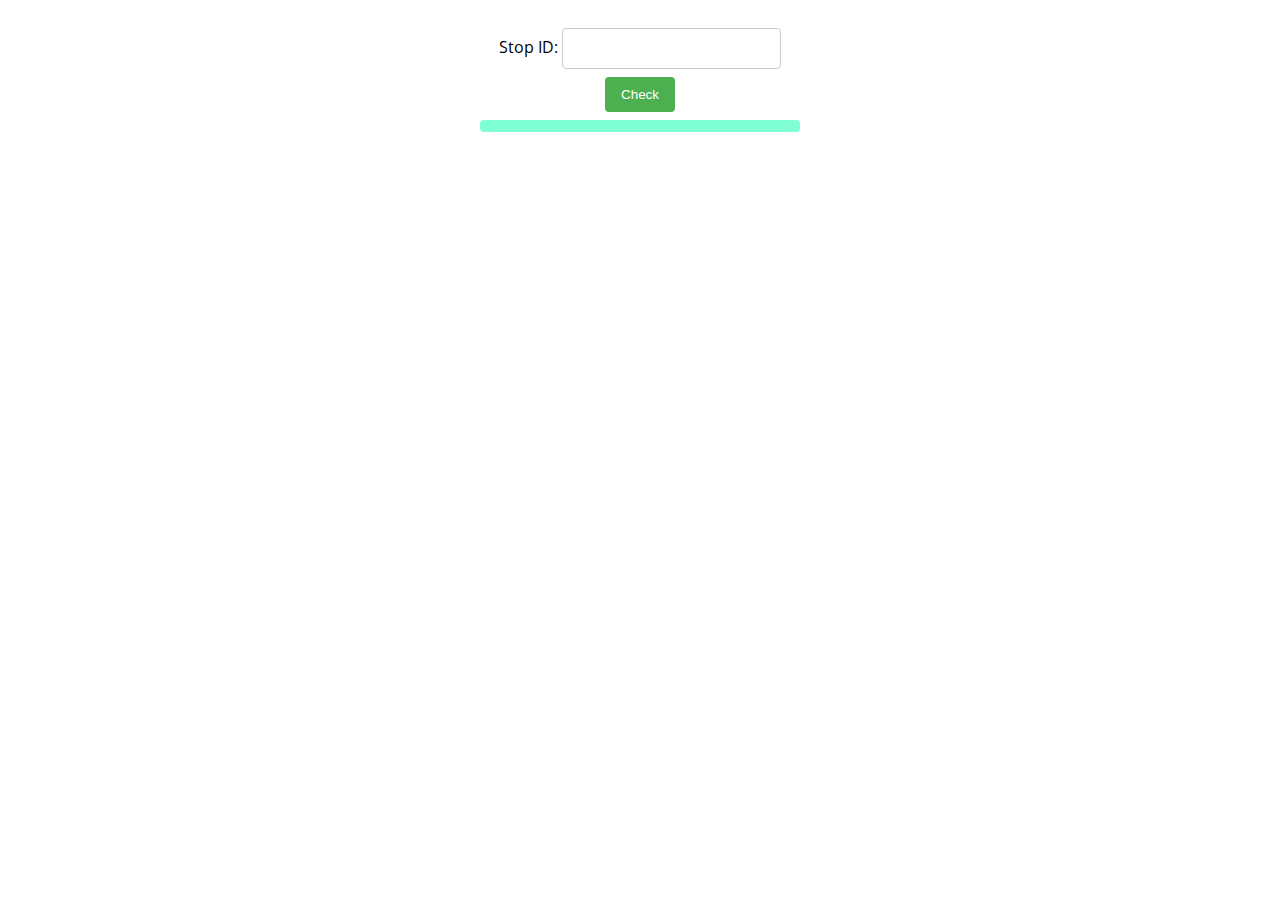
<file: Asynchronous Programming Ex/01.Bus-Stop/index.html>
<!DOCTYPE html>
<html lang="en">

<head>
    <meta charset="UTF-8">
    <title>Bus Stop</title>
    <link rel="stylesheet" href="./styles.css">
</head>

<body>
    <div id="stopInfo" style="width:20em">
        <div>
            <label for="stopId">Stop ID: </label>
            <input id="stopId" type="text">
            <input id="submit" type="button" value="Check" onclick="getInfo()"></div>
        <div id="result">
            <div id="stopName"></div>
            <ul id="buses"></ul>
        </div>
    </div>
    <script src="./app.js"></script>
</body>

</html>
</file>
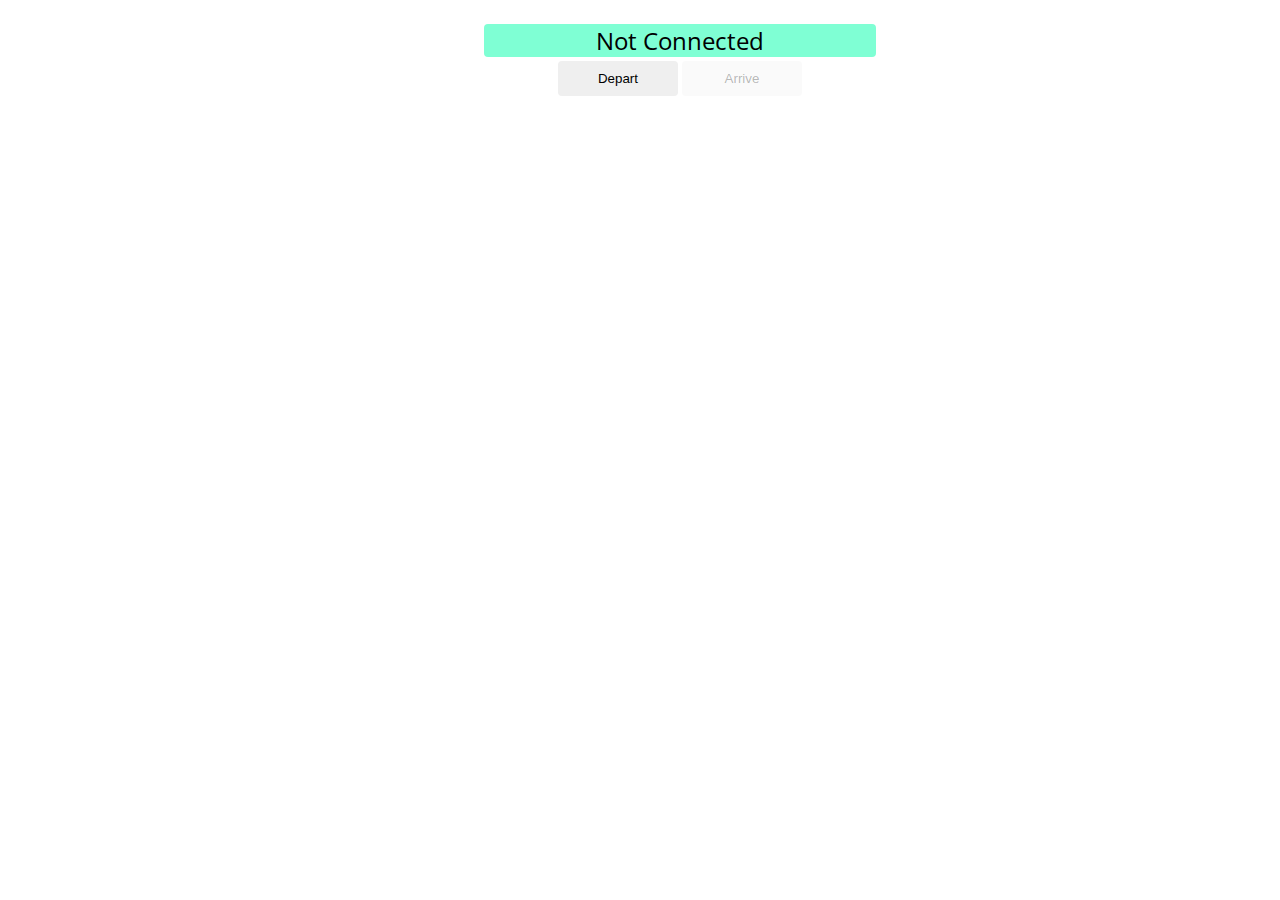
<file: Asynchronous Programming Ex/02.Bus-Schedule/index.html>
<!DOCTYPE html>
<html lang="en">

<head>
    <meta charset="UTF-8">
    <title>Bus Schedule</title>
    <link rel="stylesheet" href="./styles.css">
</head>

<body>
    <div id="schedule">
        <div id="info"><span class="info">Not Connected</span></div>
        <div id="controls">
            <input id="depart" value="Depart" type="button" onclick="result.depart()">
            <input id="arrive" value="Arrive" type="button" onclick="result.arrive()" disabled="true">
        </div>
    </div>
    <script src="./app.js"></script>
</body>

</html>
</file>
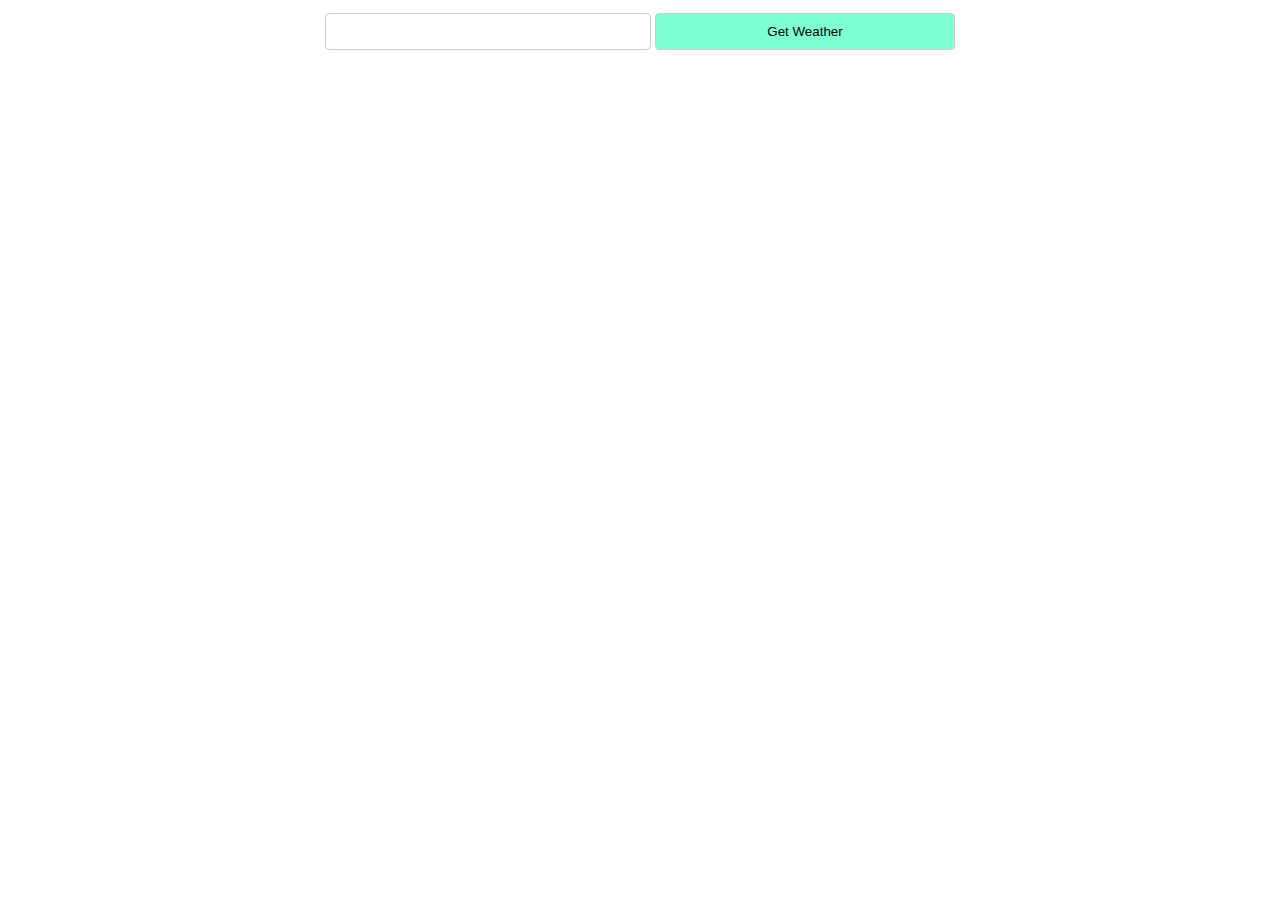
<file: Asynchronous Programming Ex/03.Forecaster/index.html>
<!DOCTYPE html>
<html lang="en">

<head>
    <meta charset="UTF-8">
    <title>Forecaster</title>
    <link rel="stylesheet" href="./styles.css">
</head>

<body>
    <div id="content">
        <div id="request">
            <input id="location" class='bl' type="text">
            <input id="submit" class="bl" type="button" value="Get Weather">
        </div>
        
        <div id="forecast" style="display:none">
            <div id="current">
                <div class="label">Current conditions</div>
            </div>
            <div id="upcoming">
                <div class="label">Three-day forecast</div>
            </div>
        </div>
    </div>
    <script src="./app.js"></script>
</body>

</html>
</file>
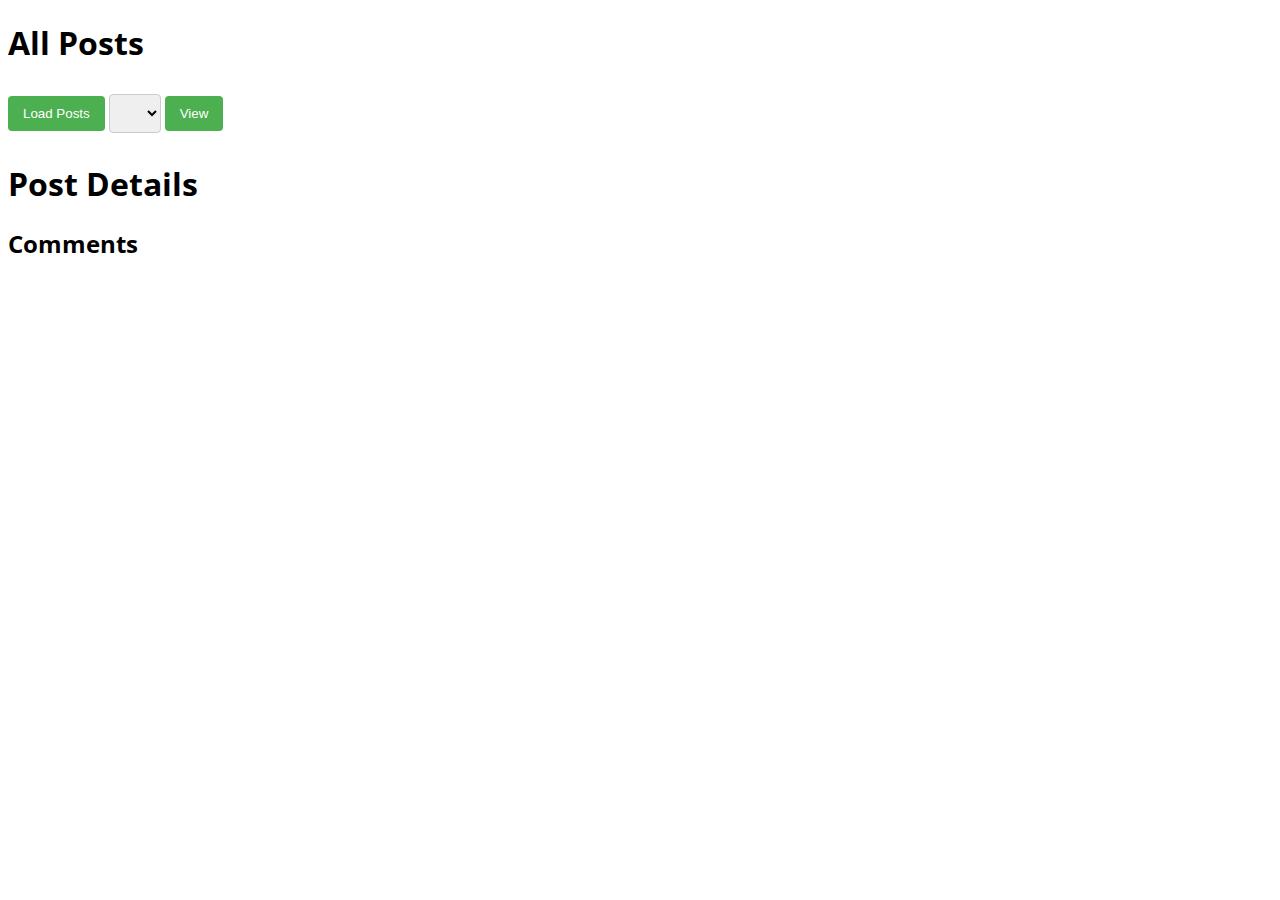
<file: Asynchronous Programming Ex/06.Blog/index.html>
<!DOCTYPE html>
<html>

<head>
    <meta charset="UTF-8">
    <title>Blog</title>
    <link rel="stylesheet" href="./styles.css">
</head>

<body>
    <h1>All Posts</h1>
    <button id="btnLoadPosts">Load Posts</button>
    <select id="posts"></select>
    <button id="btnViewPost">View</button>
    <h1 id="post-title">Post Details</h1>
    <p id="post-body"></p>
    <h2>Comments</h2>
    <ul id="post-comments"></ul>
    <script src="app.js"></script>
</body>

</html>
</file>
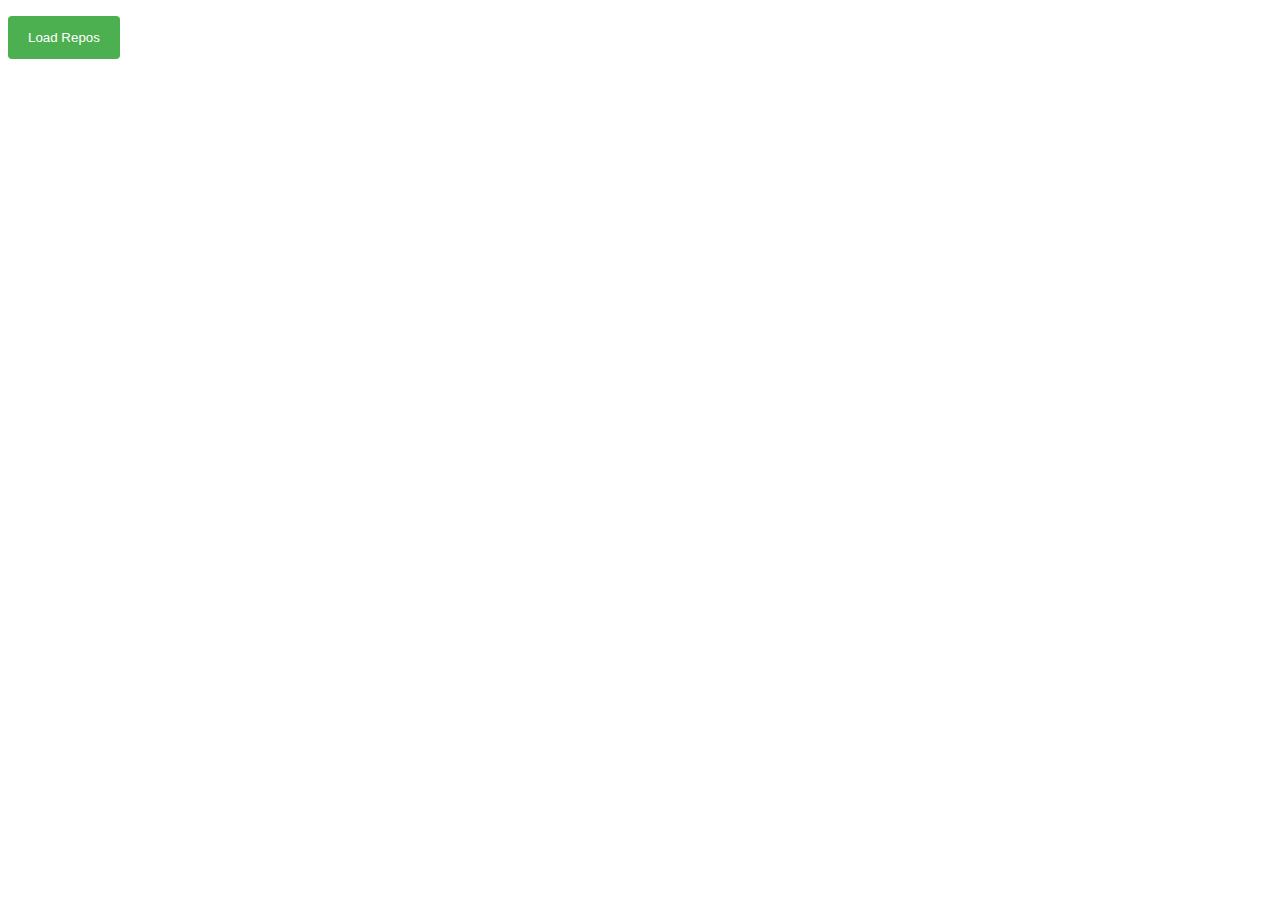
<file: Asynchronous Programming Lab/01.XHR/index.html>
<!DOCTYPE html>
<html lang="en">

<head>
    <meta charset="UTF-8">
    <meta name="viewport" content="width=device-width, initial-scale=1.0">
    <meta http-equiv="X-UA-Compatible" content="ie=edge">
    <link rel="stylesheet" type="text/css" href="./styles/styles.css" />
    <title>Document</title>
</head>

<body>
    <button onclick="loadRepos()">Load Repos</button>
    <div id="res"></div>
    <script src="./scripts/app.js"></script>
</body>

</html>
</file>
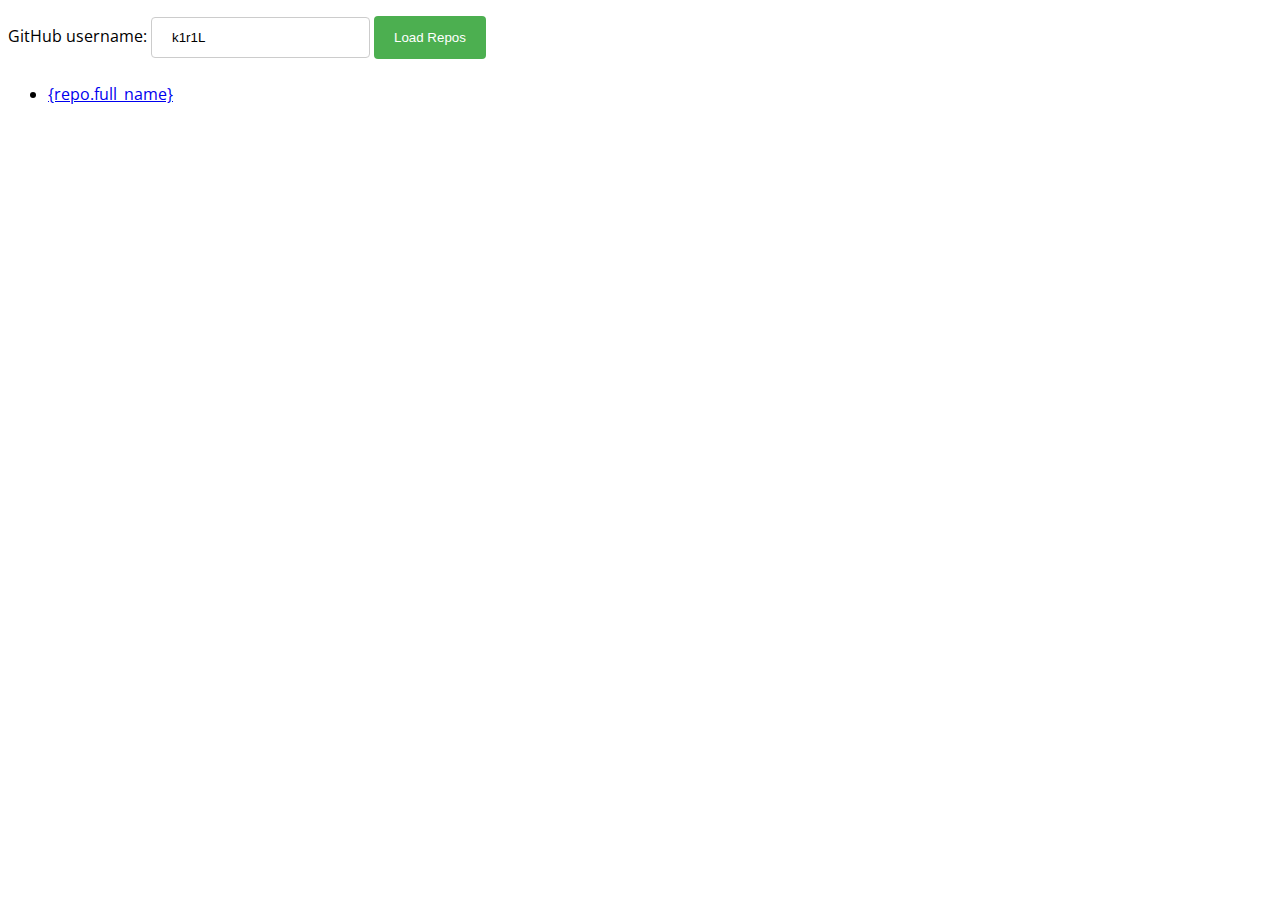
<file: Asynchronous Programming Lab/02.Github-Repos/index.html>
<!DOCTYPE html>
<html lang="en">

<head>
    <meta charset="UTF-8">
    <meta name="viewport" content="width=device-width, initial-scale=1.0">
    <meta http-equiv="X-UA-Compatible" content="ie=edge">
    <link rel="stylesheet" type="text/css" href="./styles/styles.css" />
    <title>Document</title>
</head>

<body>
    <label for="username">GitHub username:</label>
    <input type="text" id="username" value="k1r1L" />
    <button onclick="loadRepos()">Load Repos</button>
    <ul id="repos">
        <li>
            <a href="{repo.html_url}">
                {repo.full_name}
            </a>
        </li>
    </ul>
<script src="./scripts/app.js"></script>
</body>
</html>
</file>
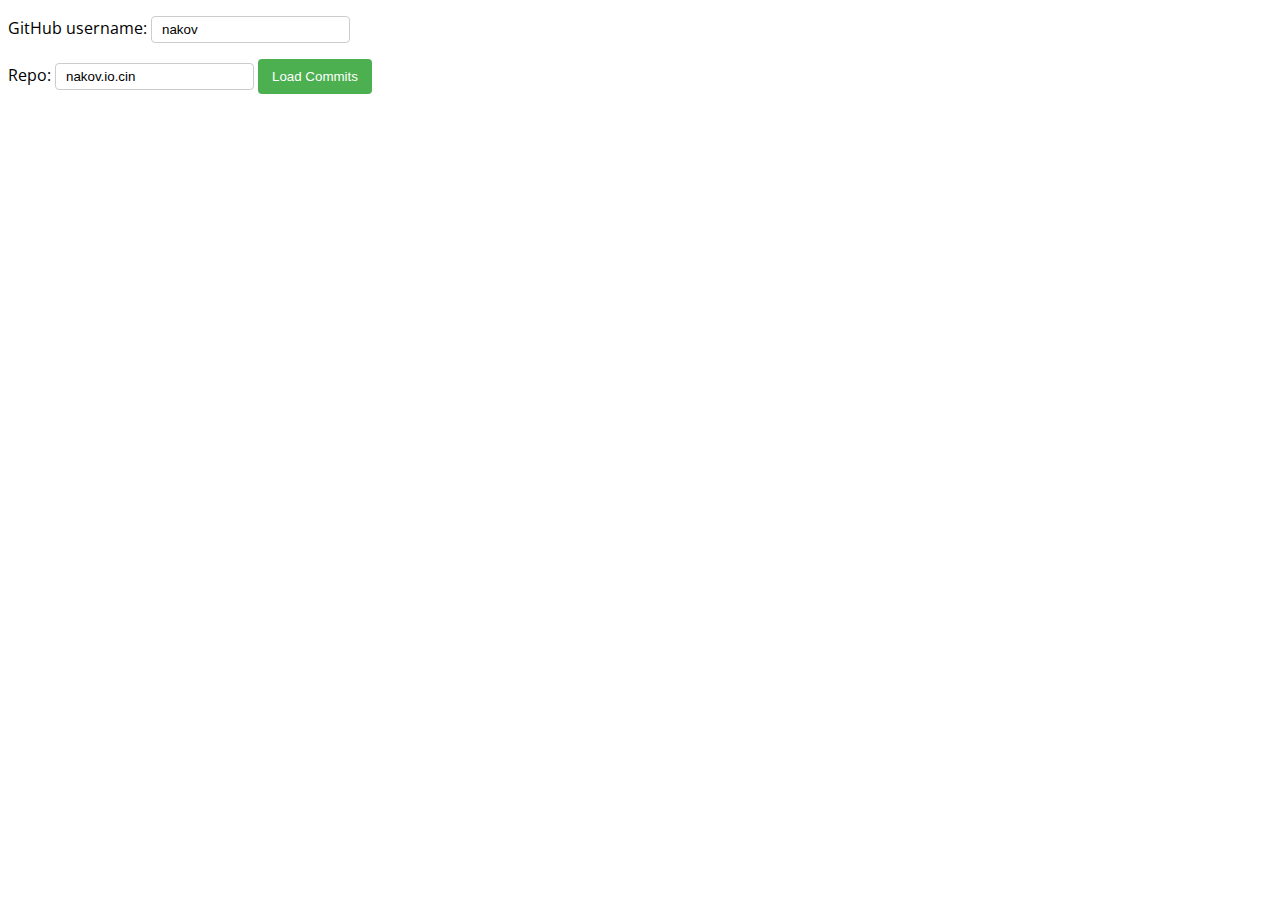
<file: Asynchronous Programming Lab/03.Github-Commits/index.html>
<!DOCTYPE html>
<html lang="en">

<head>
    <meta charset="UTF-8">
    <title>Github Commits</title>
    <link rel="stylesheet" href="./styles.css">
</head>

<body>
    GitHub username:
    <input type="text" id="username" value="nakov" /> <br>
    Repo: <input type="text" id="repo" value="nakov.io.cin" />
    <button onclick="loadCommits()">Load Commits</button>
    <ul id="commits">
        
    </ul>
    <script src="./app.js"></script>
</body>

</html>
</file>
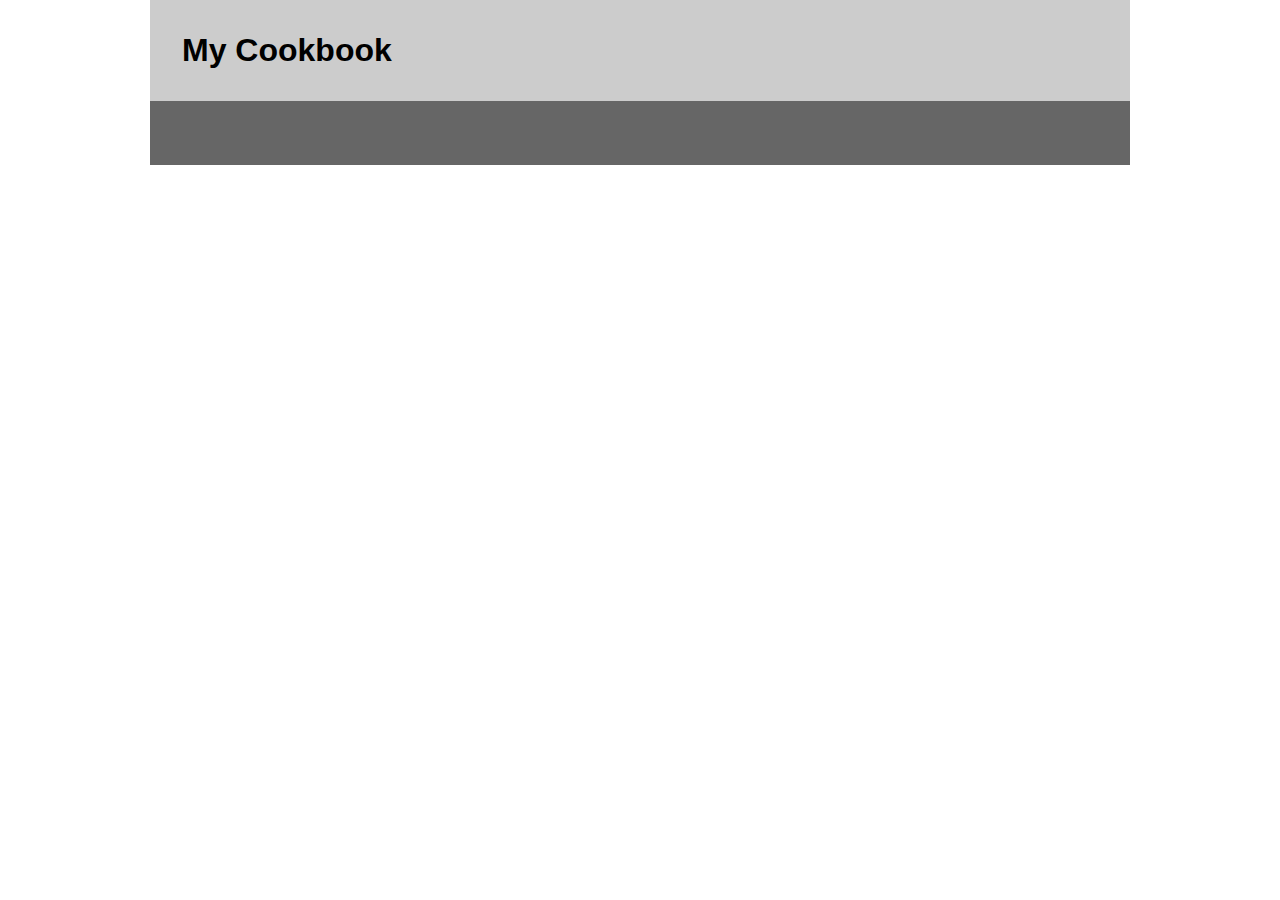
<file: Asynchronous Programming Lab/04.Cookbook/index.html>
<!DOCTYPE html>
<html lang="en">

<head>
    <meta charset="UTF-8">
    <title>My Cookbook</title>
    <link rel="stylesheet" href="static/site.css">
    <script src="app.js"></script>
</head>

<body>
    <header><h1>My Cookbook</h1></header>
    <main>
        
    </main>
</body>

</html>
</file>
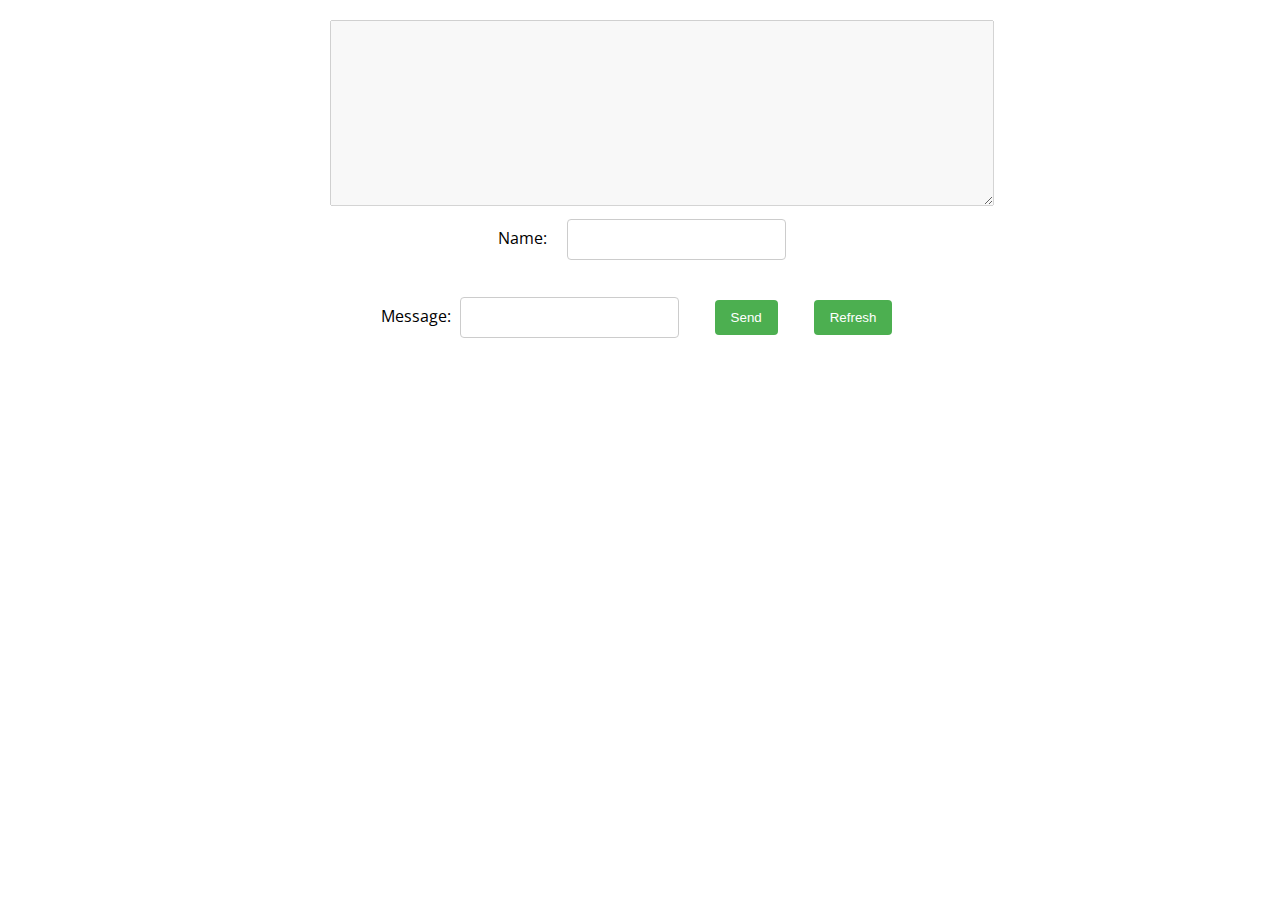
<file: Remote Data and Authentication Ex/01.Messenger/index.html>
<!DOCTYPE html>
<html lang="en">

<head>
    <meta charset="UTF-8">
    <title>Messenger</title>
    <link rel="stylesheet" href="./styles.css">
</head>

<body>
    <div id="main">
        <textarea id="messages" cols="80" rows="12" disabled="true"></textarea>
        <div id="controls">
            <label for="author">Name: </label>
            <input name="author" type="text"><br>
            
            <label for="content">Message: </label>
            <input name="content" type="text">

            <input id="submit" type="button" value="Send">
            <input id="refresh" type="button" value="Refresh">
        </div>
    </div>
    <script src="app.js"></script>
</body>

</html>
</file>
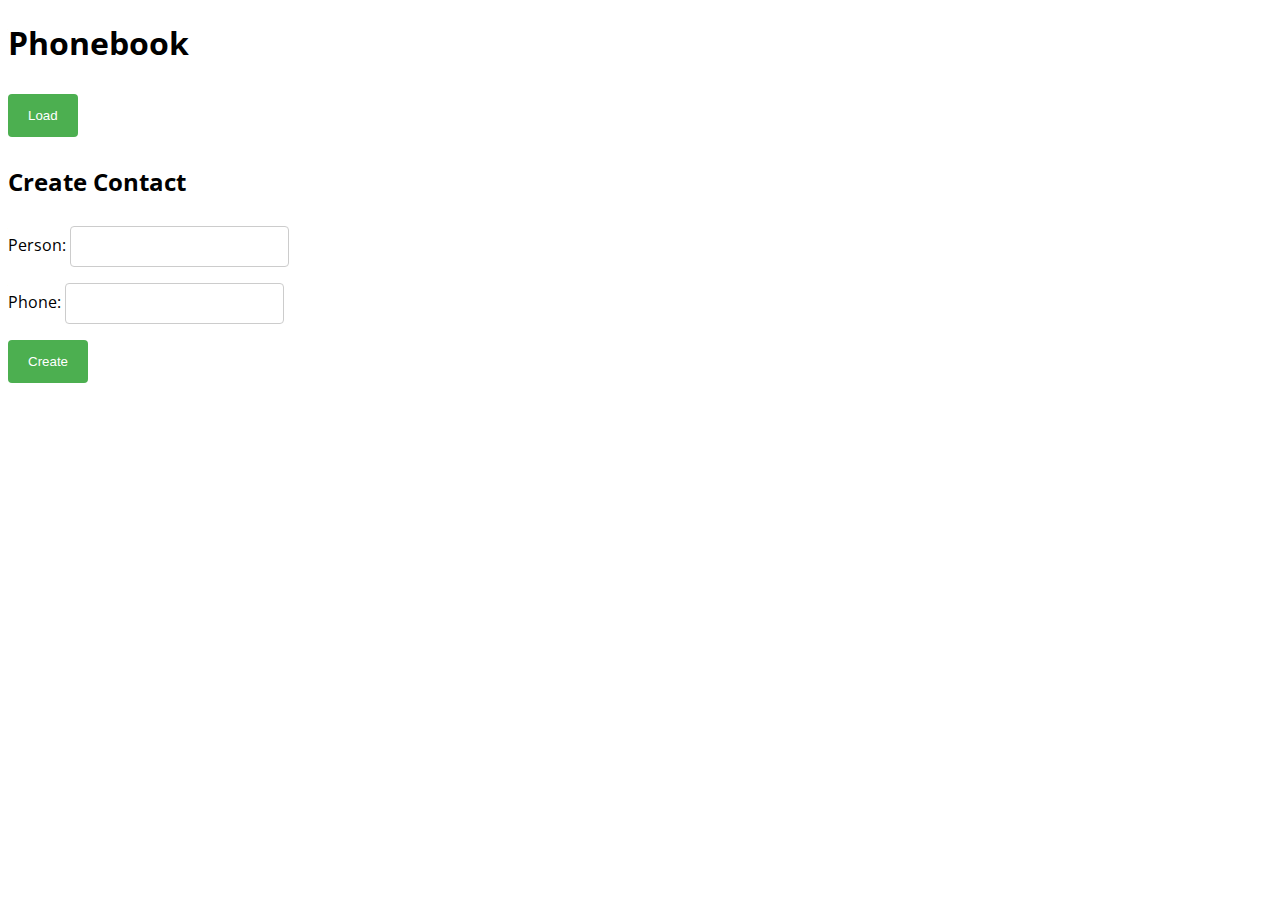
<file: Remote Data and Authentication Ex/02.Phonebook/index.html>
<!DOCTYPE html>
<html lang="en">

<head>
    <meta charset="UTF-8">
    <title>Phonebook</title>
    <link rel="stylesheet" type="text/css" href="styles.css">
</head>

<body>
    <h1>Phonebook</h1>
    <ul id="phonebook"></ul>
    <button id="btnLoad">Load</button>

    <h2>Create Contact</h2>
    Person: <input type="text" id="person" />
    <br>
    Phone: <input type="text" id="phone" />
    <br>
    <button id="btnCreate">Create</button>
    <script src="app.js"></script>

</body>

</html>
</file>
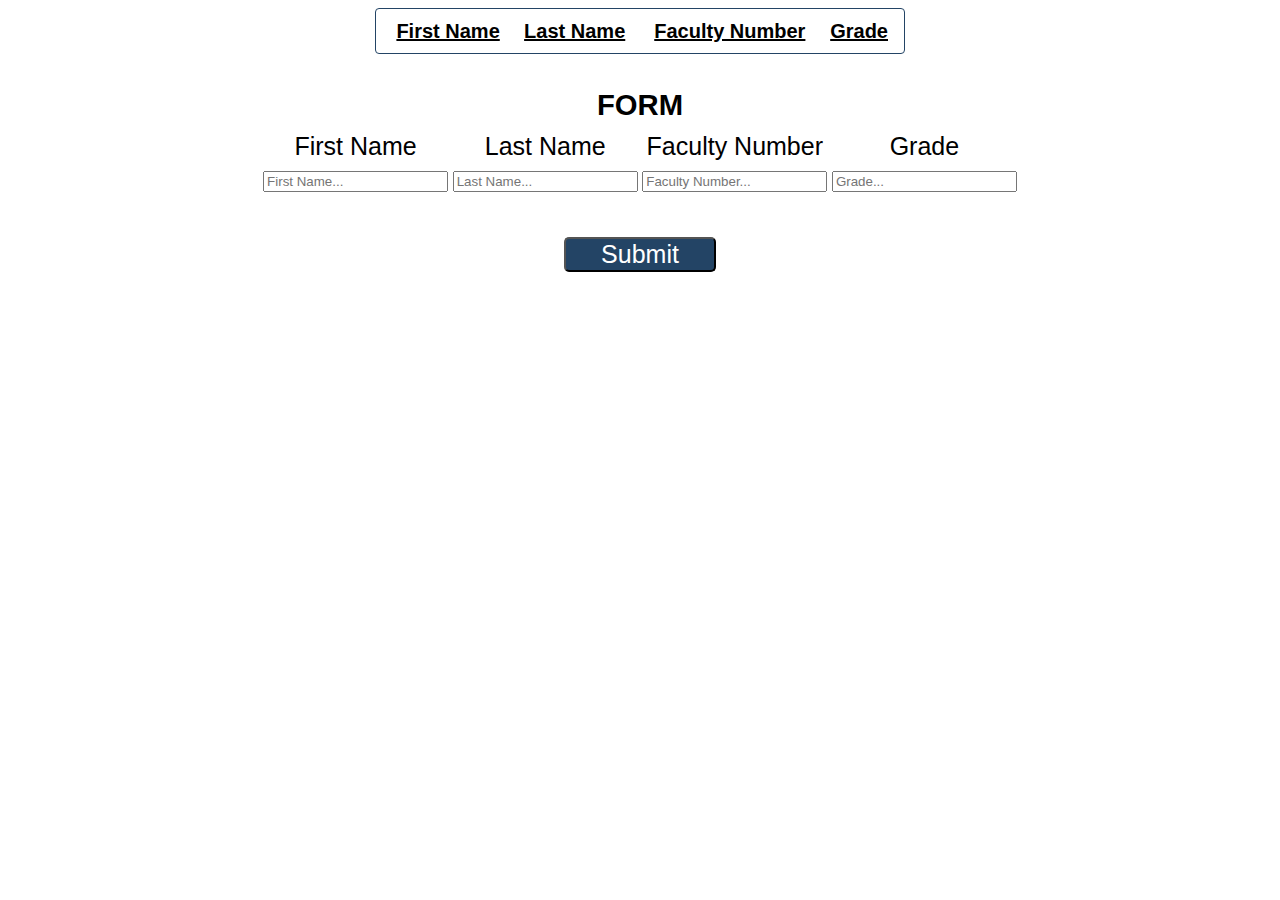
<file: Remote Data and Authentication Ex/03.Students/index.html>
<!DOCTYPE html>
<html lang="en">

<head>
    <meta charset="UTF-8">
    <title>Students</title>
    <link rel="stylesheet" href="./styles.css">
</head>

<body>
    <div class="container">
        <table id="results">
            <thead>
                <tr>
                    <th>First Name</th>
                    <th>Last Name</th>
                    <th>Faculty Number</th>
                    <th>Grade</th>
                </tr>
            </thead>
            <tbody></tbody>
        </table>
        <div class="container-form">
            <h3>FORM</h3>
            <form id="form">
                <div class="labels">
                    <label>First Name</label>
                    <label>Last Name</label>
                    <label>Faculty Number</label>
                    <label>Grade</label>
                </div>
                <div class="inputs">
                    <input type="text" name="firstName" placeholder="First Name...">
                    <input type="text" name="lastName" placeholder="Last Name...">
                    <input type="text" name="facultyNumber" placeholder="Faculty Number...">
                    <input type="text" name="grade"  placeholder="Grade...">
                </div>
                <p class="notification"></p>
                <button id="submit">Submit</button>
            </form>
        </div>
    </div>

    <script src="./app.js"></script>
</body>

</html>
</file>
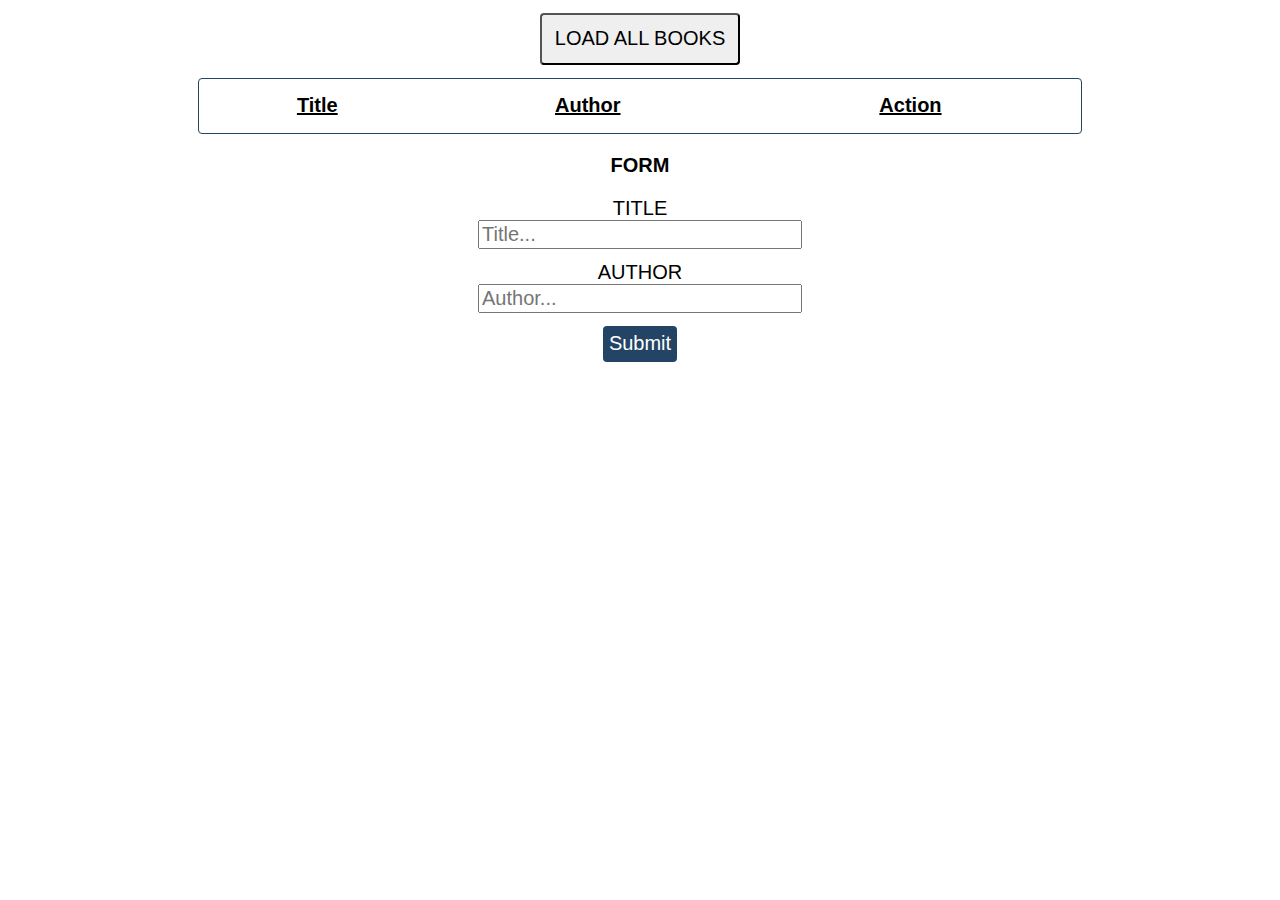
<file: Remote Data and Authentication Ex/04.Book-library/index.html>
<!DOCTYPE html>
<html lang="en">
<head>
    <meta charset="UTF-8">
    <meta name="viewport" content="width=device-width, initial-scale=1.0">
    <meta http-equiv="X-UA-Compatible" content="ie=edge">
    <title>Books</title>
    <link rel="stylesheet" href="./styles.css">
</head>
<body>
    <button id="loadBooks">LOAD ALL BOOKS</button>
    <table>
        <thead>
            <tr>
                <th>Title</th>
                <th>Author</th>
                <th>Action</th>
            </tr>
        </thead>
        <tbody>
            
        </tbody>
    </table>

    <form>
        <h3>FORM</h3>
        <label>TITLE</label>
        <input type="text" name="title" placeholder="Title...">
        <label>AUTHOR</label>
        <input type="text" name="author" placeholder="Author...">
        <button>Submit</button>
    </form>
    <script src="./app.js"></script>
</body>
</html>

<!--Feel free to change/update/modify the HTML Structure-->
</file>
<file: Asynchronous Programming Ex/01.Bus-Stop/styles.css>
@import url(https://fonts.googleapis.com/css?family=Open+Sans);
input[type=text] {
    padding: 12px 20px;
    margin: 8px 0;
    display: inline-block;
    border: 1px solid #ccc;
    border-radius: 4px;
    box-sizing: border-box;
}
input[type=button] {
    background-color: #4CAF50;
    color: white;
    padding: 10px 16px;
    border: none;
    border-radius: 4px;
    cursor: pointer;
}
input[type=button]:hover {
    background-color: #45a049;
}
body {
    margin: auto;
    width: 25%;
    text-align: center;
    padding: 20px;
    font-family: 'Open Sans', serif;
}
#stopName {
    font-size: 1.5em;
    margin: 8px 0;
    font-weight: 400;
    padding: 0.25em;
    border-radius: 4px;
    background-color: aquamarine;
}
</file>
<file: Asynchronous Programming Ex/02.Bus-Schedule/styles.css>
@import url(https://fonts.googleapis.com/css?family=Open+Sans);
        input[type=text] {
            padding: 12px 20px;
            margin: 8px 0;
            display: inline-block;
            border: 1px solid #ccc;
            border-radius: 4px;
            box-sizing: border-box;
        }
        input[type=button] {
            padding: 10px 16px;
            border: none;
            border-radius: 4px;
            cursor: pointer;
        }
        body {
            margin: auto;
            width: 25%;
            text-align: center;
            padding: 20px;
            font-family: 'Open Sans', serif;
        }
        #schedule {
            text-align: center;
            width: 400px;
        }
        input {
            width: 120px;
        }
        #info {
            background-color: aquamarine;
            border: 1px none black;
            border-radius: 4px;
            margin: 0.25em;
        }
        .info {
            font-size: 1.5em;
            padding: 0.25em;
        }
</file>
<file: Asynchronous Programming Ex/03.Forecaster/styles.css>
#content {
    width: 75%;
    margin: 0 auto;
}

div.forecasts {
    display: inline-block;
    width: 30%;
    border: 1px solid aquamarine;
    border-radius: 4px;
    margin: 2% 2% 0.5% 0.5%;
}

div.forecast-info {
    border: 1px solid aquamarine;
    border-radius: 4px;
    margin-bottom: 1%;
}

#request {
    text-align: center;
}

.bl {
    width: 300px;
}

#current {
    text-align: center;
    font-size: 2em;
}

#upcoming {
    text-align: center;
}

.condition {
    text-align: left;
    display: inline-block;
}

.symbol {
    font-size: 4em;
    display: inline-block;
}

.forecast-data {
    display: block;
}

.upcoming {
    display: inline-block;
    margin: 1.5em;
}

.label {
    margin-top: 1em;
    font-size: 1.5em;
    background-color: aquamarine;
    font-weight: 400;
}

input {
    padding: 10px 12px;
    margin: 5px 0;
    display: inline-block;
    border: 1px solid #ccc;
    border-radius: 4px;
}

input[type=button] {
    background-color: aquamarine;
}
</file>
<file: Asynchronous Programming Ex/06.Blog/styles.css>
@import url(https://fonts.googleapis.com/css?family=Open+Sans);
body {
    font-family: 'Open Sans', serif;
}
select {
    padding: 10px 15px;
    margin: 8px 0;
    display: inline-block;
    border: 1px solid #ccc;
    border-radius: 4px;
}
button {
    background-color: #4CAF50;
    color: white;
    padding: 10px 15px;
    margin: 8px 0;
    border: none;
    border-radius: 4px;
    cursor: pointer;
}
</file>
<file: Asynchronous Programming Lab/01.XHR/styles/styles.css>
@import url(https://fonts.googleapis.com/css?family=Open+Sans);
      body {
        font-family: "Open Sans", serif;
      }
      button {
        background-color: #4caf50;
        color: white;
        padding: 14px 20px;
        margin: 8px 0;
        border: none;
        border-radius: 4px;
        cursor: pointer;
      }
      button:hover {
        background-color: #45a049;
      }
</file>
<file: Asynchronous Programming Lab/02.Github-Repos/styles/styles.css>
@import url(https://fonts.googleapis.com/css?family=Open+Sans);
body {
  font-family: "Open Sans", serif;
}
button {
  background-color: #4caf50;
  color: white;
  padding: 14px 20px;
  margin: 8px 0;
  border: none;
  border-radius: 4px;
  cursor: pointer;
}
input[type=text] {
   padding: 12px 20px;
   margin: 8px 0;
   display: inline-block;
   border: 1px solid #ccc;
   border-radius: 4px;
}
</file>
<file: Asynchronous Programming Lab/03.Github-Commits/styles.css>
@import url(https://fonts.googleapis.com/css?family=Open+Sans);
body {
  font-family: "Open Sans", serif;
}
input[type=text] {
    padding: 5px 10px;
    margin: 8px 0;
    display: inline-block;
    border: 1px solid #ccc;
    border-radius: 4px;
}
button {
  background-color: #4caf50;
  color: white;
  padding: 10px 14px;
  margin: 8px 0;
  border: none;
  border-radius: 4px;
  cursor: pointer;
}
</file>
<file: Asynchronous Programming Lab/04.Cookbook/static/site.css>
* {
    font-family: 'Lucida Sans', 'Lucida Sans Regular', 'Lucida Grande', 'Lucida Sans Unicode', Geneva, Verdana, sans-serif;
    font-size: 16pt;
    padding: 0;
    margin: 0;
    box-sizing: border-box;
}

body {
    width: 980px;
    margin: 0 auto 0 auto;
}

header {
    padding: 32px;
    background-color: #cccccc;
}

h1 {
    font-size: 150%;
}

main {
    background-color: #666666;
    padding: 32px;
}

article {
    display: block;
    width: 720px;
    margin: 32px auto 32px auto;
    background-color: #cccccc;
    box-shadow: 8px 8px 8px 0 rgba(0, 0, 0, 0.2), 12px 12px 20px 0 rgba(0, 0, 0, 0.19);
    border-radius: 16px;
}

h2 {
    padding: 16px;
    padding-left: 32px;
    background-color: salmon;
    border-radius: 16px 16px 0 0;
}

.band {
    background-color: white;
    padding: 32px;
}

.band::after {
    content: "";
    clear: both;
    display: table;
}

.thumb {
    width: 200px;
    float: left;
}

.thumb>img {
    max-width: 200px;
    box-shadow: 8px 8px 8px 0 rgba(0, 0, 0, 0.2), 12px 12px 20px 0 rgba(0, 0, 0, 0.19);
}

.ingredients {
    float: left;
    margin-left: 32px;
}

.ingredients>ul {
    margin-left: 32px;
}

.ingredients>ul>li {
    margin-top: 16px;
}

.description {
    padding: 32px;
}

.description>p {
    margin: 16px 0 16px 32px;
}

.preview {
    vertical-align: middle;
}

.preview::after {
    content: "";
    clear: both;
    display: table;
}

.preview:hover {
    background-color: salmon;
    cursor: pointer;
    box-shadow: 16px 16px 8px 0 rgba(0, 0, 0, 0.2), 20px 20px 20px 0 rgba(0, 0, 0, 0.19);
}

.title {
    float: left;
    width: 420px;
}

.title h2 {
    background-color: transparent;
}

.small {
    float: left;
    background-color: white;
    width: 300px;
    text-align: center;
    border-radius: 0 16px 16px 0;
}

.small>img {
    max-width: 200px;
    margin: 16px auto;
    display: block;
    box-shadow: 8px 8px 8px 0 rgba(0, 0, 0, 0.2), 12px 12px 20px 0 rgba(0, 0, 0, 0.19);
}
</file>
<file: Remote Data and Authentication Ex/01.Messenger/styles.css>
@import url(https://fonts.googleapis.com/css?family=Open+Sans);
input[type=text] {
    padding: 12px 20px;
    margin: 8px 0;
    display: inline-block;
    border: 1px solid #ccc;
    border-radius: 4px;
    box-sizing: border-box;
}
input[type=button] {
    background-color: #4CAF50;
    color: white;
    padding: 10px 16px;
    border: none;
    border-radius: 4px;
    cursor: pointer;
    display: block;
}
input[type=button]:hover {
    background-color: #45a049;
}
body {
    margin: auto;
    text-align: center;
    padding: 20px;
    font-family: 'Open Sans', serif;
}
label {
    display: inline-block;
    width: 5em;
}
#author,
#content {
    width: 30em;
}
#controls {
    width: 38em;
}
#submit, #refresh {
    display: inline-block;
}
#submit { 
    margin: 32px;
}

#main{
	width: 50%;
	margin: 0 auto;
}
</file>
<file: Remote Data and Authentication Ex/02.Phonebook/styles.css>
@import url(https://fonts.googleapis.com/css?family=Open+Sans);
input[type=text] {

  padding: 12px 20px;
  margin: 8px 0;
  display: inline-block;
  border: 1px solid #ccc;
  border-radius: 4px;
  box-sizing: border-box;
}

button {
  background-color: #4CAF50;
  color: white;
  padding: 14px 20px;
  margin: 8px 0;
  border: none;
  border-radius: 4px;
  cursor: pointer;
}

button:hover {
  background-color: #45a049;
}

body{
   font-family: 'Open Sans',serif;
}
</file>
<file: Remote Data and Authentication Ex/03.Students/styles.css>
body{
    font-family: 'Gill Sans', 'Gill Sans MT', Calibri, 'Trebuchet MS', sans-serif;
    font-size: 20px;
}
.container {
    width: 60%;
    text-align: center;
    margin: 0 auto;
}

table{
    border:1px solid #234465;
    padding: 1%;
    margin: 0 auto;
    width: 70%;
    border-radius: 4px;
}
table th{
    text-decoration: underline;
    text-align: center;
}
table tbody td{
    text-align: left;
    border-bottom:1px solid black;
    padding: 0.5%;
}

table tbody tr:nth-child(even){
    background-color: #234465;
    color: white
}

table tbody tr:nth-child(odd){
    color: #234465;
    border-bottom: 1px solid black;
}

table tbody tr:nth-child(odd) button{
    background: #234465;
    color:white;
}

table tbody tr:nth-child(even) button{
    background: white;
    color:#234465;
}

table tr:hover{
    text-decoration: underline;
}
.button-right {
    text-align: center;
}

button {
    font-size: 25px;
    background-color: #234465;
    color: white;
    border-radius: 5px;
    width: 20%;
    height: 35%;
    margin-top: 10px;
}

button:hover {
    color: red;
    cursor: pointer;
}

.container-form {
    padding-top: 25px;
    font-size: 25px;
    text-align: center;
}
.container-form h3{
    margin: 10px auto;
    padding: 0;
}
.inputs, .labels {
    display: grid;
    grid-template-columns: 1fr 1fr 1fr 1fr;
}
.inputs input {
    margin: 10px auto;
}
</file>
<file: Remote Data and Authentication Ex/04.Book-library/styles.css>
*{
    font-family: 'Gill Sans', 'Gill Sans MT', Calibri, 'Trebuchet MS', sans-serif;
    font-size: 20px;
}

table{
    border:1px solid #234465;
    padding: 1%;
    margin: 0 auto;
    width: 70%;
    border-radius: 4px;
}
table th{
    text-decoration: underline;
    text-align: center;
}
table tbody td{
    text-align: center;
    border-bottom:1px solid black;
    padding: 0.5%;
}

table tbody tr:nth-child(even){
    background-color: #234465;
    color: white
}

table tbody tr:nth-child(odd){
    color: #234465;
    border-bottom: 1px solid black;
}

table tbody tr:nth-child(odd) button{
    background: #234465;
    color:white;
}

table tbody tr:nth-child(even) button{
    background: white;
    color:#234465;
}

table tr td:not(:last-child):hover{
    text-decoration: underline;
}

table button{
    border: none;
    padding: 5px;
    border-radius: 5px;
    margin-left: 8%;
}

table button:hover{
    text-decoration: underline;
}

button#loadBooks{
    margin: 0 auto;
    display:block;
    padding:1%;
    margin-top: 1%;
    margin-bottom: 1%;
    border-radius: 4px;
}


label, input{
    display:block;
    margin: 0 auto;
}

form input{
    margin-bottom: 1%;
    width: 25%;
}

form{
    display: block;
    margin: 0 auto;
    text-align: center;
}

form button{
    margin: 0 auto;
    display:block;
    margin-top: 1%;
    margin-bottom: 1%;
    border-radius: 4px;
    background-color: #234465;
    color:white;
    border: none;
    padding: 0.5%;
}
</file>
